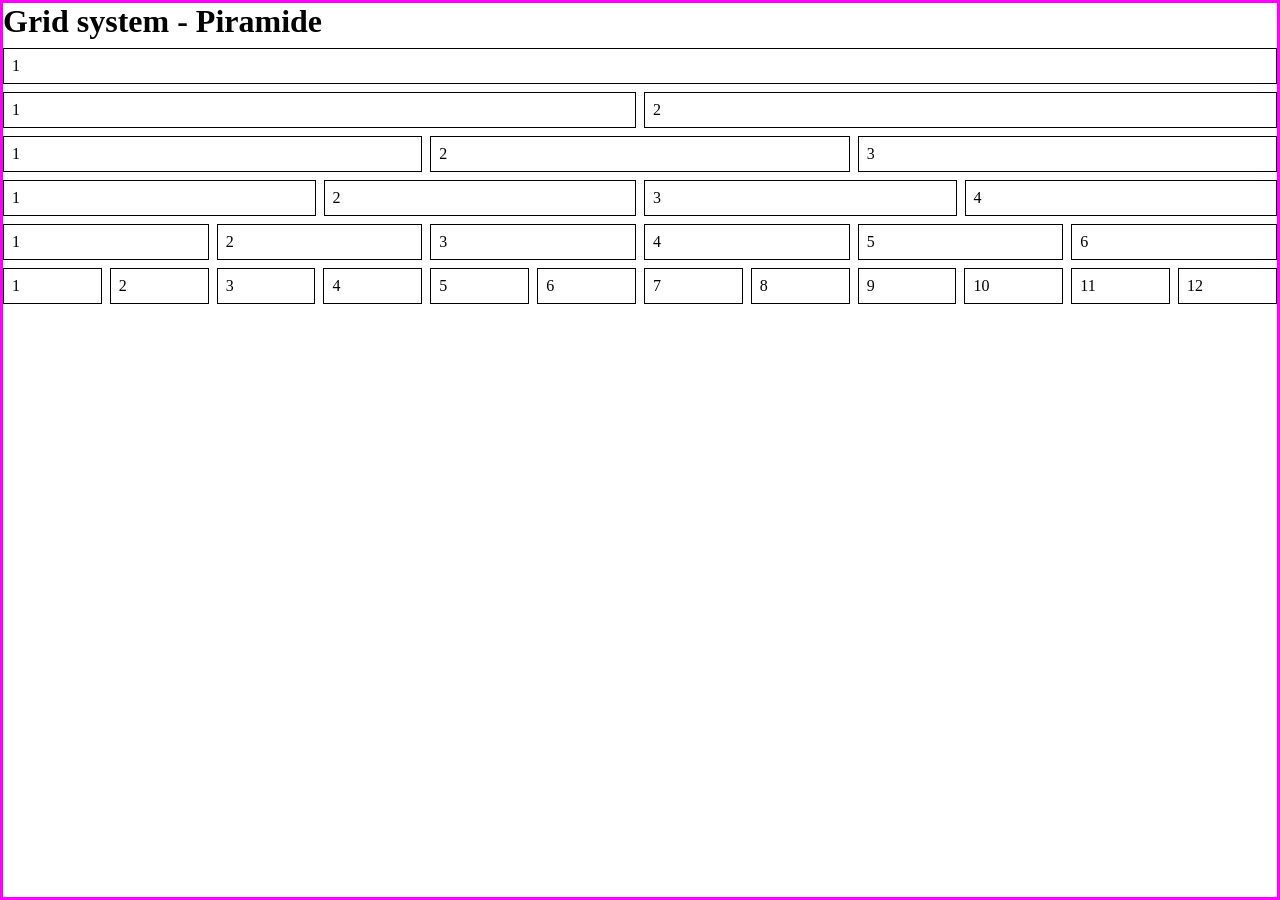
<file: opdracht1e/index.html>
<!DOCTYPE html>
<html lang="nl">
<head>
    <meta charset="UTF-8">
    <meta name="viewport" content="width=device-width, initial-scale=1.0">
    <title>Grid system - Piramide</title>
    <link rel="stylesheet" href="style.css">
</head>
<body>
    <main class="container">
        <h1>Grid system - Piramide</h1>
        <div class="row">
            <div class="col-12">1</div>
        </div>
        <div class="row">
            <div class="col-6">1</div>
            <div class="col-6">2</div>
        </div>
        <div class="row">
            <div class="col-4">1</div>
            <div class="col-4">2</div>
            <div class="col-4">3</div>
        </div>
        <div class="row">
            <div class="col-3">1</div>
            <div class="col-3">2</div>
            <div class="col-3">3</div>
            <div class="col-3">4</div>
        </div>
        <div class="row">
            <div class="col-2">1</div>
            <div class="col-2">2</div>
            <div class="col-2">3</div>
            <div class="col-2">4</div>
            <div class="col-2">5</div>
            <div class="col-2">6</div>
        </div>
        <div class="row">
            <div class="col-1">1</div>
            <div class="col-1">2</div>
            <div class="col-1">3</div>
            <div class="col-1">4</div>
            <div class="col-1">5</div>
            <div class="col-1">6</div>
            <div class="col-1">7</div>
            <div class="col-1">8</div>
            <div class="col-1">9</div>
            <div class="col-1">10</div>
            <div class="col-1">11</div>
            <div class="col-1">12</div>
        </div>
    </main>
</body>
</html>
</file>
<file: opdracht1e/style.css>
* {
    box-sizing: border-box;
}

body {
    margin: 0;
}

.container {
    min-height: 100vh;
    border: 3px solid magenta;
    display: flex;
    flex-direction: column;
    gap: 8px;
}

h1 {
    margin: 0;
}

.row {
    display: flex;
    gap: 8px;
}

[class^="col-"] {
    flex: 1;
    min-width: 0;
    padding: 8px;
    border: 1px solid #000;
}

@media (max-width: 576px) {
    .container {
        border: 5px solid red;
    }

    .row {
        flex-direction: column;
        align-items: stretch;
    }
}
</file>
